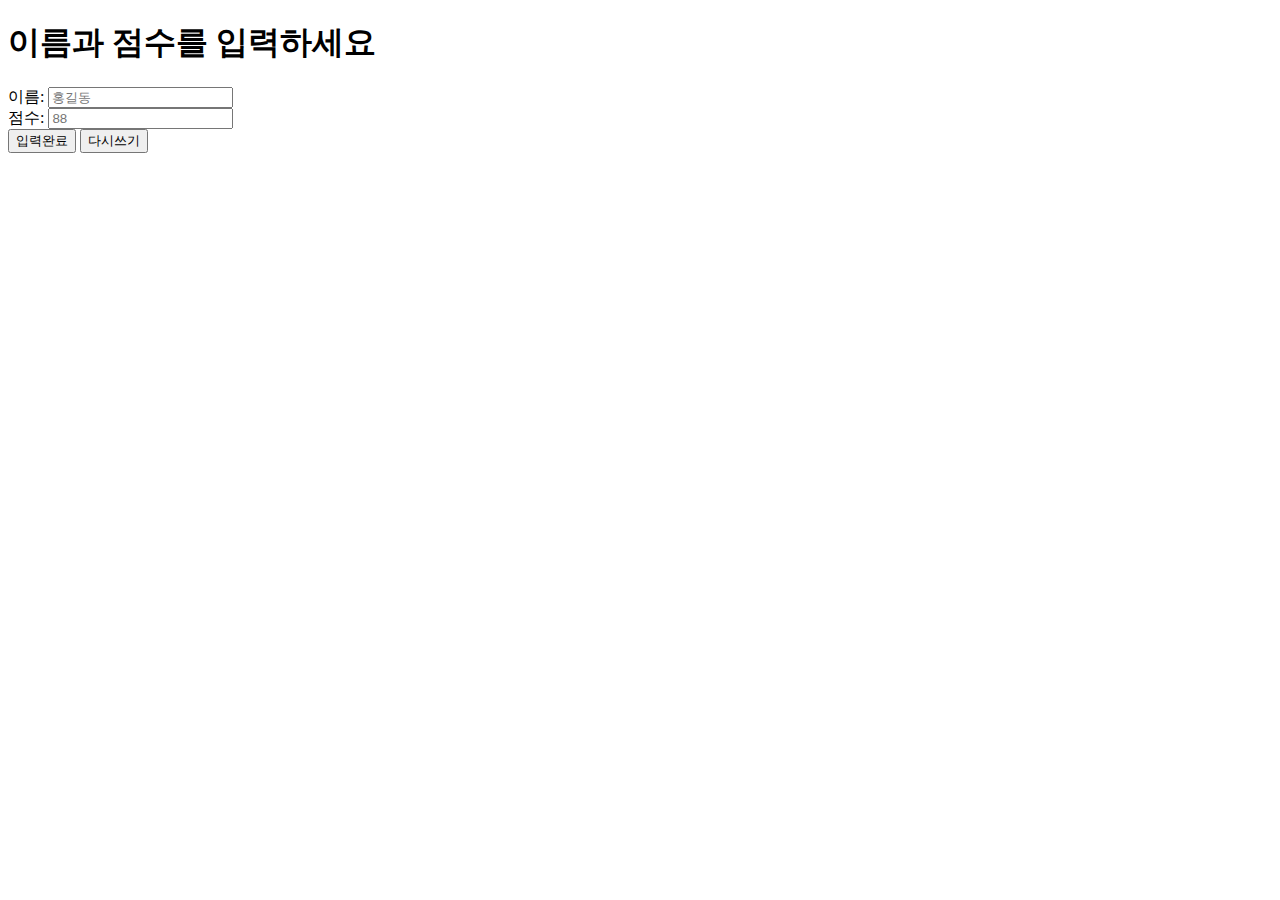
<file: actionTag/WebContent/html/score.html>
<!DOCTYPE html>
<html lang="ko">
	<head>
		<meta charset="UTF-8" />
		<meta http-equiv="X-UA-Compatible" content="IE=edge, chrome=1" />
		<meta name="viewport" content="width=device-width, initial-scale=1.0, maximum-scale=1.0, minimum-scale=1.0, user-scalable=no" />      	

		<title>점수 입력 예제</title>
		
		<!-- 모바일 웹 페이지 설정 - 이미지 경로 위치는 각자 변경 -->
		<link rel="shortcut icon" href="../image/icon.png" />
		<link rel="apple-touch-icon" href="../image/icon.png" />
		<!-- 모바일 웹 페이지 설정 끝 -->
		
		<!--[if lt IE 9] IE9라면 실행>
		<script src="../js/html5shiv.js"></script>
		<![endif]-->
		
		<script type="text/javascript" src="../js/jquery-3.3.1.min.js"></script>
		<script type="text/javascript">
			$(function(){
				$("button[type='button']").click(function(){
					$("#form1").attr({
						"method":"post",
						"action" : "../jsp/javaBean/scoretag.jsp"
					})
					$("#form1").submit();
				})
			})
		</script>
	</head>
	<body>
		<form name="form1" id="form1">
			<h1>이름과 점수를 입력하세요</h1>
			<div>
				이름: <input type="text" placeholder="홍길동" name="name" id="name" maxlength="5"/> <br />
				점수: <input type="text" placeholder="88" name="point" id="point" maxlength="3"/>
			</div>
			<div>
				<button type="button">입력완료</button>
				<button type="reset">다시쓰기</button>
			</div>
		</form>
	</body>
</html>
</file>
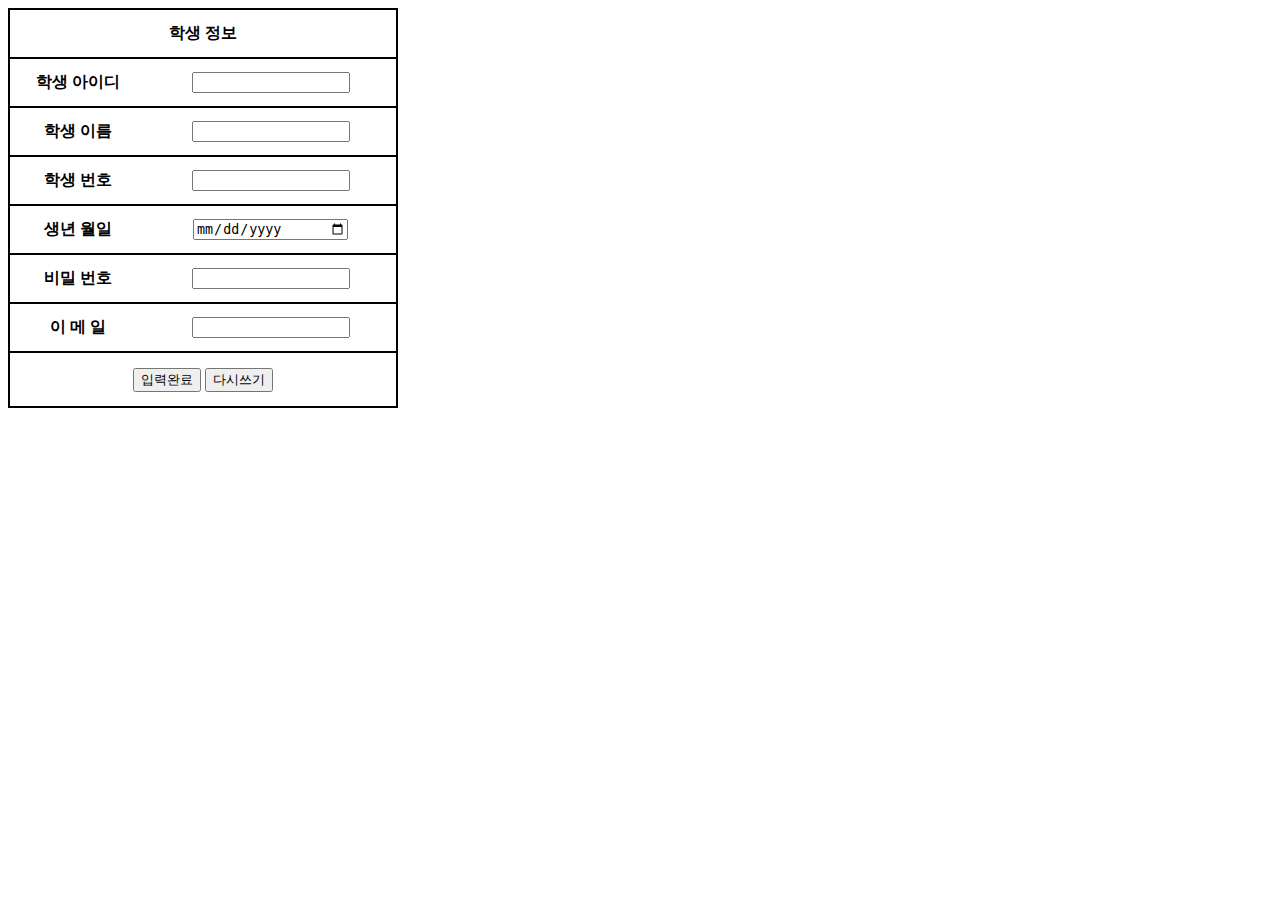
<file: actionTag/WebContent/html/student.html>
<!DOCTYPE html>
<html lang="ko">
	<head>
		<meta charset="UTF-8" />
		<meta http-equiv="X-UA-Compatible" content="IE=edge, chrome=1" />
		<meta name="viewport" content="width=device-width, initial-scale=1.0, maximum-scale=1.0, minimum-scale=1.0, user-scalable=no" />      	

		<title>Insert title here</title>
		
		<!-- 모바일 웹 페이지 설정 - 이미지 경로 위치는 각자 변경 -->
		<link rel="shortcut icon" href="../image/icon.png" />
		<link rel="apple-touch-icon" href="../image/icon.png" />
		<!-- 모바일 웹 페이지 설정 끝 -->
		
		<!--[if lt IE 9] IE9라면 실행>
		<script src="../js/html5shiv.js"></script>
		<![endif]-->
		<style type="text/css">
			table{
				text-align: center;
				width: 390px;
				height: 400px;
			}
			
			input{
				width: 150px;
			}
			
			table, tr{
				border: 2px solid black;
				border-collapse: collapse;
			}
		</style>
		
		<script type="text/javascript" src="../js/jquery-3.3.1.min.js"></script>
		<script type="text/javascript">
			function checkExp(name, str){
				var spaceExp = /\s/g;
				if(name.val().replace(spaceExp, "")==""){
					alert(str + "을(를) 입력해주세요.")
					name.val("");
					name.focus();
					return true;
				}
				return false;
			}
		
			$(function(){
				$("#send").click(function(){
					if(checkExp($("#id"), "ID")){
						return;
					}
					if(checkExp($("#name"), "이름")){
						return;
					}
					if(checkExp($("#snum"), "학번")){
						return;
					}
					if(checkExp($("#birth"), "출생일")){
						return;
					}
					if(checkExp($("#pass"), "비밀번호(6자리 이상)")){
						return;
					}
					if($("#pass").val().length < 6){
						alert("비밀번호는 6자리 이상이어야 합니다.");
						$("#pass").focus();
						
						return;
					}
					if(checkExp($("#email"), "이메일")){
						return;
					}
					
					$("#form1").attr({
						"method" : "post",
						"action" : "../jsp/javaBean/student.jsp"
					})
					$("#form1").submit();
				})
			})
		</script>
	</head>
	<body>
		<form name="form1" id="form1">
			<table>
				<tr>
					<th colspan="2">학생 정보</th>
				</tr>
				<tr>
					<th>학생 아이디</th>
					<td><input type="text" name="id" id="id"/> </td>
				</tr>
				<tr>
					<th>학생 이름</th>
					<td><input type="text" name="name" id="name"/> </td>
				</tr>
				<tr>
					<th>학생 번호</th>
					<td><input type="text" name="snum" id="snum" /> </td>
				</tr>
				<tr>
					<th>생년 월일</th>
					<td><input type="date" name="birth" id="birth"/> </td>
				</tr>
				<tr>
					<th>비밀 번호 </th>
					<td><input type="text" name="pass" id="pass" /> </td>
				</tr>
				<tr>
					<th>이  메  일</th>
					<td><input type="email" name="email" id="email"/> </td>
				</tr>
				<tr>
					<td colspan="2">
						<button type="button" id="send">입력완료</button>
						<button type="reset">다시쓰기</button>
					</td>
				</tr>
			</table>
		</form>
	</body>
</html>
</file>
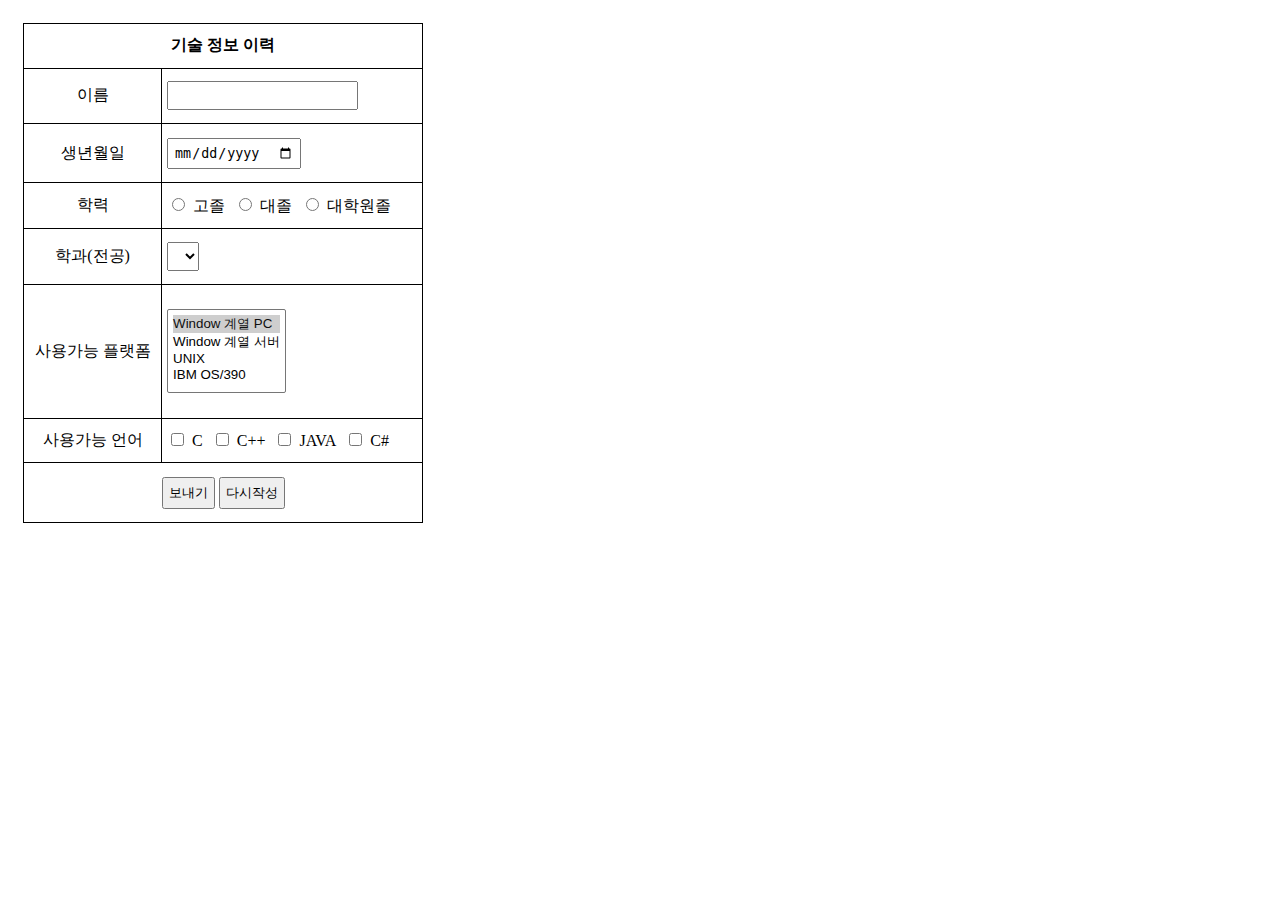
<file: expressionLanguage/WebContent/jstl/request.html>
<!DOCTYPE html>
<html lang="ko">
	<head>
		<meta charset="UTF-8" />
		<meta http-equiv="X-UA-Compatible" content="IE=edge, chrome=1" />
		<meta name="viewport" content="width=device-width, initial-scale=1.0, maximum-scale=1.0, minimum-scale=1.0, user-scalable=no" />      	

		<title>예제</title>
		
		<!-- 모바일 웹 페이지 설정 - 이미지 경로 위치는 각자 변경 -->
		<link rel="shortcut icon" href="../image/icon.png" />
		<link rel="apple-touch-icon" href="../image/icon.png" />
		<!-- 모바일 웹 페이지 설정 끝 -->
		
		<!--[if lt IE 9] IE9라면 실행>
		<script src="../js/html5shiv.js"></script>
		<![endif]-->
		
		<style type="text/css">
			*{
				padding: 5px;
			}
			
			table{
				width: 400px;
				height: 500px;
			}
			
			table, td {
				border: 1px solid black;
				border-collapse: collapse;
			}
			
			tr > td:nth-child(1) {
				text-align: center;
			}
			
			td span, option{
				padding: 0px;
			}
			
			#grad{
				display: none;
			}
		</style>
		
		<script type="text/javascript" src="../js/jquery-3.3.1.min.js"></script>
		<script type="text/javascript">
			function createOpt(data){
				var option = $("<option>");
				option.attr("value", data);
				option.html(data);
				
				return option;
			}
		
			function scholarChange(optVal){
				for (var i = 0; i < optVal.length; i++) {
					$("#major").append(createOpt(optVal[i]));
				}
			}
			
			$(function(){
				$("input[name='scholarship']").change(function(){
					$.ajax({
						url: "../js/major.json",
						type: "get",
						datatype: "json",
						timeout: 30000,
						cache: false,
						
						success: function(data){
							var scholarVal = $("input[name='scholarship']:checked").val();
							$("#major").empty();
							$("#grad").css("display", "none");
							
							if(scholarVal=="고졸"){
								scholarChange(data.major.high);
							}else if(scholarVal=="대졸"){
								scholarChange(data.major.univ);
							}else if(scholarVal=="대학원졸"){
								scholarChange(data.major.grad);
								
								// 2차 select 목록 생성
								$("#grad").css("display", "inline");
								$("#grad").append(createOpt("석사"));
								$("#grad").append(createOpt("박사"));
							}
						}
					})
				}) ;
				
				/* 유효성 검사 체크하기 */
				$("#btnSubmit").click(function(){
					// 유효성 검사할 요소
					var name = $("#name");
					var birth = $("#birth");
					var scholarBool = $("input[name='scholarship']").is(":checked");
					var scholarVal = $("input[name='scholarship']:checked");
					var platform = $("#platform");
					
					var langChk = "";
					$("input[name='language']:checked").each(function(){
						langChk += $(this).val() + " ";
					});
					
					// 유효성에 체크 정규식
					var spaceExp = /\s/g;

					// 이름
					if(name.val().replace(spaceExp, "")==""){
						alert("이름을 입력해주세요.");
						name.val("");
						name.focus();
						
						return;
					}
					
					// 생일
					if(birth.val()==""){
						alert("날짜를 입력해주세요.");
						birth.val("");
						birth.focus();
						
						return;
					}
					
					// 학력
					if(!scholarBool){
						alert("학력을 선택해주세요.");
						scholarVal.val("");
						scholarVal.focus();
						
						return;
					}
					
					// 사용가능 언어
					if(langChk==""){
						alert("사용가능 언어를 선택해주세요.");
						$("input[name='language']:eq(0)").focus();
						
						return;
					}
					
					// form에 method와 action 추가
					$("#dataForm").attr({
						"method" : "post",
						"action" : "request.jsp"
					})
					
					// submit 실행
					$("#dataForm").submit();
				});
				
				$("#btnReset").click(function(){
					// 폼 내의 요소 수만큼 reset을 반복한다.
					$("#dataForm").each(function(){
						this.reset();
					});
					
					
					/*
						.attr : 값이 명확한 것 (속성과 값이 딱 구분되는 경우) 
							(src="../image.jpg", size="1"...)
						.prop : 값이 명확하지 않은 것 (속성이름이 값으로 받는 경우)
							(selected = "selected", checked = "checked"...)
					*/
					// 학력이 지워져도 학과(전공)이 남아있기 때문에 초기값으로 맞추는 코드
					// prop와 click을 주면 prop가 이미 체크를 하고, click이 되어버려서 변화가 안 일어난 걸로 인식이 된다.
					// $("input[name='scholarship']:eq(0)").prop("checked", "true");
					$("input[name='scholarship']:eq(0)").click();
					
				})
			})
		</script>
	</head>
	<body>
		<form id="dataForm">
			<table>
				<tr>
					<th colspan="2">기술 정보 이력</th>
				</tr>
				<tr>
					<td>이름</td>
					<td><input type="text" name="name" id="name"></td>
				</tr>
				<tr>
					<td>생년월일</td>
					<td><input type="date" value="연도-월-일" name="birth" id="birth"></td>
				</tr>
				<tr>
					<td>학력</td>
					<td>
						<span><input type="radio" name="scholarship" value="고졸"><label>고졸</label></span>
						<span><input type="radio" name="scholarship" value="대졸"><label>대졸</label></span>
						<span><input type="radio" name="scholarship" value="대학원졸"><label>대학원졸</label></span>
					</td>
				</tr>
				<tr>
					<td>학과(전공)</td>
					<td>
						<select name="major" id="major"></select>
						<select name="grad" id="grad"></select>
					</td>
				</tr>
				<tr>
					<td>사용가능 플랫폼</td>
					<td>
						<select size="4" name="platform" id="platform" multiple="multiple">
							<option value="Window 계열 PC" selected="selected">Window 계열 PC</option>
							<option value="Window 계열 서버">Window 계열 서버</option>
							<option value="UNIX">UNIX</option>
							<option value="IBM OS/390">IBM OS/390</option>
						</select>
					</td>
				</tr>
				<tr>
					<td>사용가능 언어</td>
					<td>
						<span><input type="checkbox" name="language" value="C"><label>C</label></span>
						<span><input type="checkbox" name="language" value="C++"><label>C++</label></span>
						<span><input type="checkbox" name="language" value="JAVA"><label>JAVA</label></span>
						<span><input type="checkbox" name="language" value="C#"><label>C#</label></span>
					</td>
				</tr>
				<tr>
					<td colspan="2">
						<button type="button" id="btnSubmit">보내기</button>
						<button type="button" id="btnReset">다시작성</button>
					</td>
				</tr>
			</table>
		</form>
	</body>
</html>
</file>
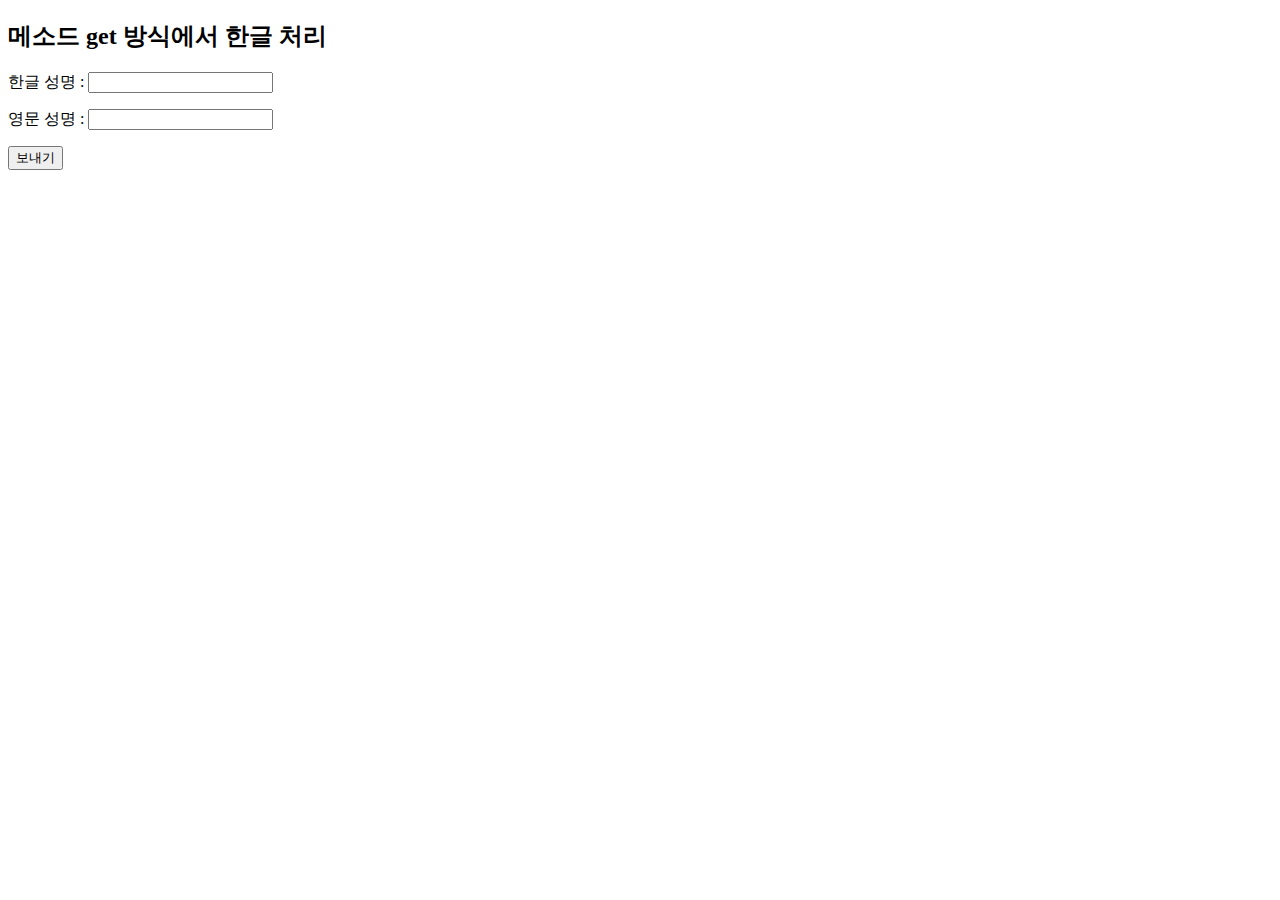
<file: scriptTag/WebContent/html/getRequest.html>
<!DOCTYPE html>
<html lang="ko">
	<head>
		<meta charset="UTF-8" />
		<meta http-equiv="X-UA-Compatible" content="IE=edge, chrome=1" />
		<meta name="viewport" content="width=device-width, initial-scale=1.0, maximum-scale=1.0, minimum-scale=1.0, user-scalable=no" />      	

		<title>인코딩 설정 확인 예제</title>
		
		<!-- 모바일 웹 페이지 설정 - 이미지 경로 위치는 각자 변경 -->
		<link rel="shortcut icon" href="../image/icon.png" />
		<link rel="apple-touch-icon" href="../image/icon.png" />
		<!-- 모바일 웹 페이지 설정 끝 -->
		
		<!--[if lt IE 9] IE9라면 실행>
		<script src="../js/html5shiv.js"></script>
		<![endif]-->
		
		<script type="text/javascript" src="../js/jquery-3.3.1.min.js"></script>
		<script type="text/javascript">
		
		</script>
	</head>
	<body>
		<h2> 메소드 get 방식에서 한글 처리</h2>
		<form method="get" action="/scriptTag/jsp/getRequest.jsp">
			<p> 한글 성명 : <input type="text" name="korname"></p>
			<p> 영문 성명 : <input type="text" name="engname"></p>
			<input type="submit" value="보내기">
		</form>	
	</body>
</html>
</file>
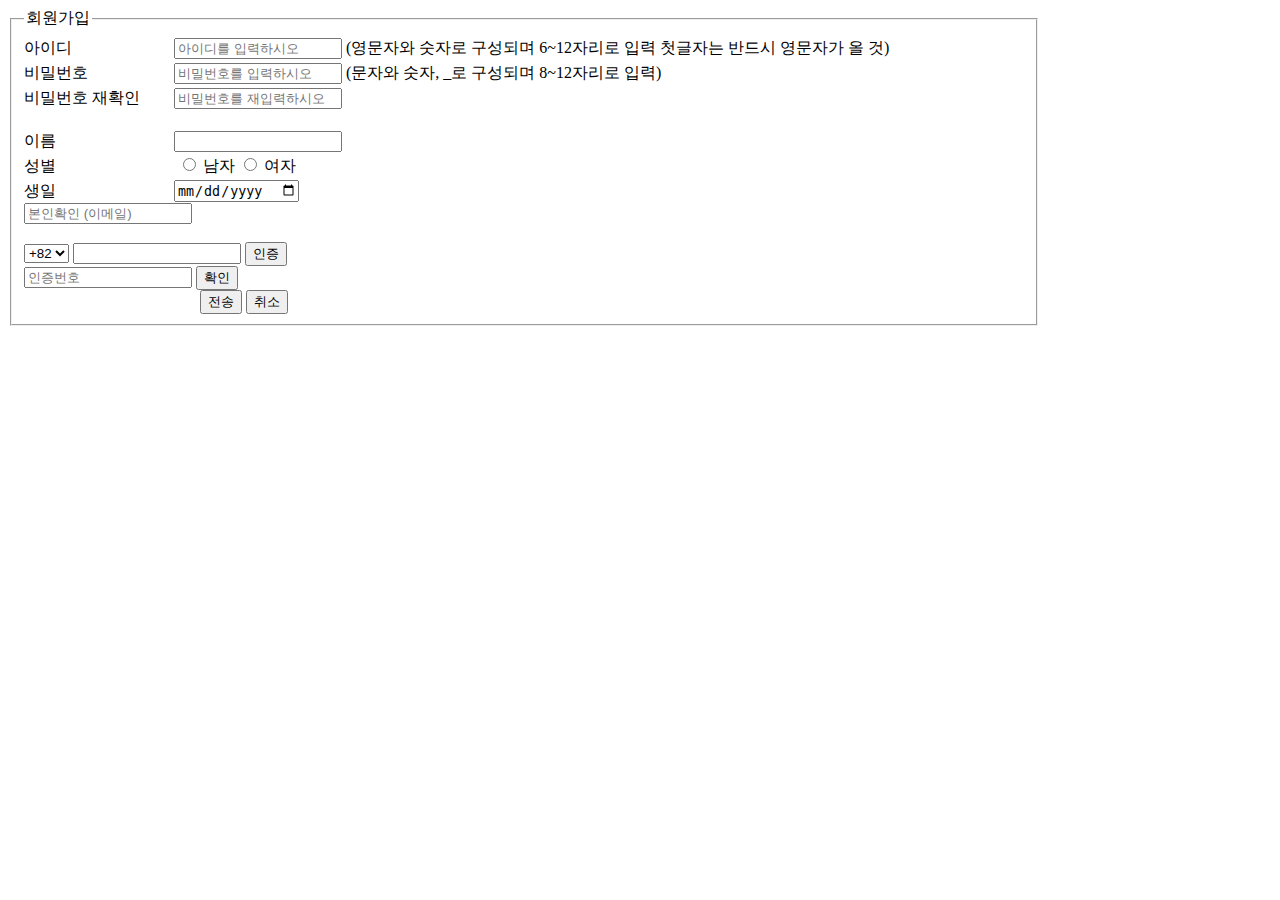
<file: scriptTag/WebContent/html/member.html>
<!DOCTYPE html>
<html>
	<head>
		<meta charset="UTF-8" />
		<meta http-equiv="X-UA-Compatible" content="IE=edge, chrome=1" />
		<meta name="viewport" content="width=device-width, initial-scale=1.0, maximum-scale=1.0, minimum-scale=1.0, user-scalable=no" />      	

		<title>예제</title>
		
		<!-- 모바일 웹 페이지 설정 - 이미지 경로 위치는 각자 변경 -->
		<link rel="shortcut icon" href="../image/icon.png" />
		<link rel="apple-touch-icon" href="../image/icon.png" />
		<!-- 모바일 웹 페이지 설정 끝 -->
		
		<!--[if lt IE 9] IE9라면 실행>
		<script src="../js/html5shiv.js"></script>
		<![endif]-->
		
		<style type="text/css">
			fieldset{
				width: 1000px;
			}
			label{
				display: inline-block;
				width: 150px;
				line-height: 25px;
			}
			input[type="text"], input[type="password"], input[type="email"]{
				width: 160px;
			}
		</style>
		
		<script type="text/javascript" src="../js/jquery-3.3.1.min.js"></script>
		<script type="text/javascript" src="../js/formvaildator.js"></script>
	</head>
	<body>
		<fieldset>
			<legend>회원가입</legend>
			<form id="dataForm">
				<label>아이디</label><input type="text" placeholder="아이디를 입력하시오 " id="id" name="id"/>
				<span> (영문자와 숫자로 구성되며 6~12자리로 입력 첫글자는 반드시 영문자가 올 것)</span><br />
				
				<label>비밀번호</label><input type="password" placeholder="비밀번호를 입력하시오" id="pw" name="pw"/>
				<span> (문자와 숫자, _로 구성되며 8~12자리로 입력)</span><br />
				
				<label>비밀번호 재확인</label><input type="password" placeholder="비밀번호를 재입력하시오" id="pwChk" name="pwChk"/><br />
				<br />
				
				<label>이름</label><input type="text" id="name" name="name"/><br />
	
				<label>성별</label>
				<input type="radio" name="gender" value="남자"/>
				<span>남자</span>			
				<input type="radio" name="gender" value="여자"/>
				<span>여자</span>			
				<br />
	
				<label>생일</label><input type="date" placeholder="연도-월-일" id="birth" name="birth"/><br />
				<input type="email" placeholder="본인확인 (이메일)" id="email" name="email"/><br />
				<br />
				
				<select name="num" size="1">
					<option value="+82" selected="selected">+82</option>
					<option value="+32">+32</option>
					<option value="+77">+77</option>
				</select>				
				<input type="text" id="phone" name="phone"/>
				<input type="button" value="인증" id="btnCertify"/>
				<br />
				
				<input type="text" placeholder="인증번호" id="certification" />
				<input type="button" value="확인" id="btnCheck"/>
				<br />
				&nbsp;&nbsp;&nbsp;&nbsp;&nbsp;&nbsp;&nbsp;&nbsp;&nbsp;&nbsp;&nbsp;&nbsp;&nbsp;&nbsp;&nbsp;&nbsp;&nbsp;&nbsp;&nbsp;&nbsp;&nbsp;&nbsp;&nbsp;&nbsp;&nbsp;&nbsp;&nbsp;&nbsp;&nbsp;&nbsp;&nbsp;&nbsp;&nbsp;&nbsp;&nbsp;&nbsp;&nbsp;&nbsp;&nbsp;&nbsp;&nbsp;&nbsp;&nbsp;
				<input name="btn" type="button" value="전송" id="send"/>
				<input name="btn" type="reset" value="취소" />
			</form>
		</fieldset>
	</body>
</html>
</file>
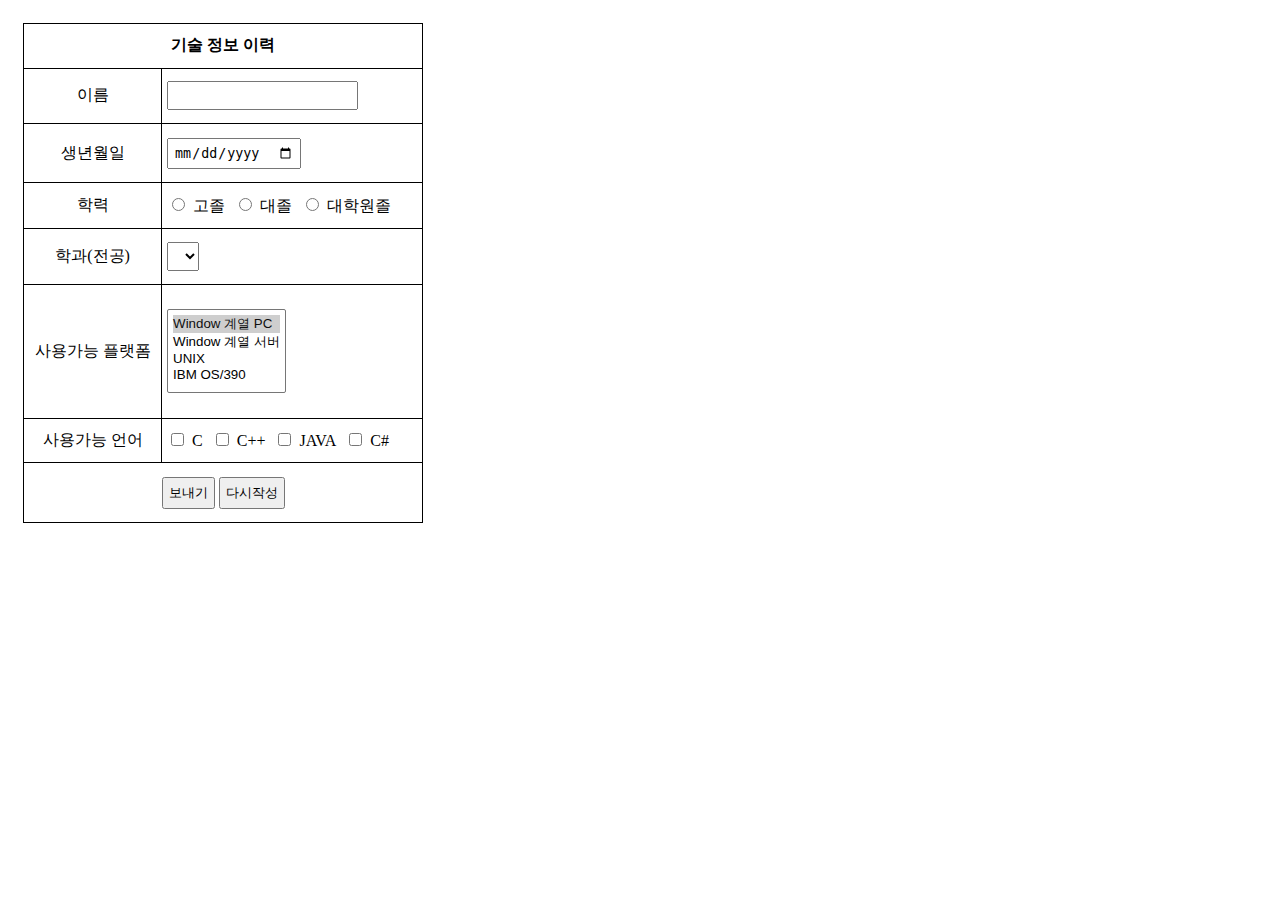
<file: scriptTag/WebContent/html/request.html>
<!DOCTYPE html>
<html lang="ko">
	<head>
		<meta charset="UTF-8" />
		<meta http-equiv="X-UA-Compatible" content="IE=edge, chrome=1" />
		<meta name="viewport" content="width=device-width, initial-scale=1.0, maximum-scale=1.0, minimum-scale=1.0, user-scalable=no" />      	

		<title>예제</title>
		
		<!-- 모바일 웹 페이지 설정 - 이미지 경로 위치는 각자 변경 -->
		<link rel="shortcut icon" href="../image/icon.png" />
		<link rel="apple-touch-icon" href="../image/icon.png" />
		<!-- 모바일 웹 페이지 설정 끝 -->
		
		<!--[if lt IE 9] IE9라면 실행>
		<script src="../js/html5shiv.js"></script>
		<![endif]-->
		
		<style type="text/css">
			*{
				padding: 5px;
			}
			
			table{
				width: 400px;
				height: 500px;
			}
			
			table, td {
				border: 1px solid black;
				border-collapse: collapse;
			}
			
			tr > td:nth-child(1) {
				text-align: center;
			}
			
			td span, option{
				padding: 0px;
			}
			
			#grad{
				display: none;
			}
		</style>
		
		<script type="text/javascript" src="../js/jquery-3.3.1.min.js"></script>
		<script type="text/javascript">
			function createOpt(data){
				var option = $("<option>");
				option.attr("value", data);
				option.html(data);
				
				return option;
			}
		
			function scholarChange(optVal){
				for (var i = 0; i < optVal.length; i++) {
					$("#major").append(createOpt(optVal[i]));
				}
			}
			
			$(function(){
				$("input[name='scholarship']").change(function(){
					$.ajax({
						url: "../js/major.json",
						type: "get",
						datatype: "json",
						timeout: 30000,
						cache: false,
						
						success: function(data){
							var scholarVal = $("input[name='scholarship']:checked").val();
							$("#major").empty();
							$("#grad").css("display", "none");
							
							if(scholarVal=="고졸"){
								scholarChange(data.major.high);
							}else if(scholarVal=="대졸"){
								scholarChange(data.major.univ);
							}else if(scholarVal=="대학원졸"){
								scholarChange(data.major.grad);
								
								// 2차 select 목록 생성
								$("#grad").css("display", "inline");
								$("#grad").append(createOpt("석사"));
								$("#grad").append(createOpt("박사"));
							}
						}
					})
				}) ;
				
				/* 유효성 검사 체크하기 */
				$("#btnSubmit").click(function(){
					// 유효성 검사할 요소
					var name = $("#name");
					var birth = $("#birth");
					var scholarBool = $("input[name='scholarship']").is(":checked");
					var scholarVal = $("input[name='scholarship']:checked");
					var platform = $("#platform");
					
					var langChk = "";
					$("input[name='language']:checked").each(function(){
						langChk += $(this).val() + " ";
					});
					
					// 유효성에 체크 정규식
					var spaceExp = /\s/g;

					// 이름
					if(name.val().replace(spaceExp, "")==""){
						alert("이름을 입력해주세요.");
						name.val("");
						name.focus();
						
						return;
					}
					
					// 생일
					if(birth.val()==""){
						alert("날짜를 입력해주세요.");
						birth.val("");
						birth.focus();
						
						return;
					}
					
					// 학력
					if(!scholarBool){
						alert("학력을 선택해주세요.");
						scholarVal.val("");
						scholarVal.focus();
						
						return;
					}
					
					// 사용가능 언어
					if(langChk==""){
						alert("사용가능 언어를 선택해주세요.");
						$("input[name='language']:eq(0)").focus();
						
						return;
					}
					
					// form에 method와 action 추가
					$("#dataForm").attr({
						"method" : "post",
						"action" : "/scriptTag/jsp/request.jsp"
					})
					
					// submit 실행
					$("#dataForm").submit();
				});
				
				$("#btnReset").click(function(){
					// 폼 내의 요소 수만큼 reset을 반복한다.
					$("#dataForm").each(function(){
						this.reset();
					});
					
					
					/*
						.attr : 값이 명확한 것 (속성과 값이 딱 구분되는 경우) 
							(src="../image.jpg", size="1"...)
						.prop : 값이 명확하지 않은 것 (속성이름이 값으로 받는 경우)
							(selected = "selected", checked = "checked"...)
					*/
					// 학력이 지워져도 학과(전공)이 남아있기 때문에 초기값으로 맞추는 코드
					// prop와 click을 주면 prop가 이미 체크를 하고, click이 되어버려서 변화가 안 일어난 걸로 인식이 된다.
					// $("input[name='scholarship']:eq(0)").prop("checked", "true");
					$("input[name='scholarship']:eq(0)").click();
					
				})
			})
		</script>
	</head>
	<body>
		<form id="dataForm">
			<table>
				<tr>
					<th colspan="2">기술 정보 이력</th>
				</tr>
				<tr>
					<td>이름</td>
					<td><input type="text" name="name" id="name"></td>
				</tr>
				<tr>
					<td>생년월일</td>
					<td><input type="date" value="연도-월-일" name="birth" id="birth"></td>
				</tr>
				<tr>
					<td>학력</td>
					<td>
						<span><input type="radio" name="scholarship" value="고졸"><label>고졸</label></span>
						<span><input type="radio" name="scholarship" value="대졸"><label>대졸</label></span>
						<span><input type="radio" name="scholarship" value="대학원졸"><label>대학원졸</label></span>
					</td>
				</tr>
				<tr>
					<td>학과(전공)</td>
					<td>
						<select name="major" id="major"></select>
						<select name="grad" id="grad"></select>
					</td>
				</tr>
				<tr>
					<td>사용가능 플랫폼</td>
					<td>
						<select size="4" name="platform" id="platform" multiple="multiple">
							<option value="Window 계열 PC" selected="selected">Window 계열 PC</option>
							<option value="Window 계열 서버">Window 계열 서버</option>
							<option value="UNIX">UNIX</option>
							<option value="IBM OS/390">IBM OS/390</option>
						</select>
					</td>
				</tr>
				<tr>
					<td>사용가능 언어</td>
					<td>
						<span><input type="checkbox" name="language" value="C"><label>C</label></span>
						<span><input type="checkbox" name="language" value="C++"><label>C++</label></span>
						<span><input type="checkbox" name="language" value="JAVA"><label>JAVA</label></span>
						<span><input type="checkbox" name="language" value="C#"><label>C#</label></span>
					</td>
				</tr>
				<tr>
					<td colspan="2">
						<button type="button" id="btnSubmit">보내기</button>
						<button type="button" id="btnReset">다시작성</button>
					</td>
				</tr>
			</table>
		</form>
	</body>
</html>
</file>
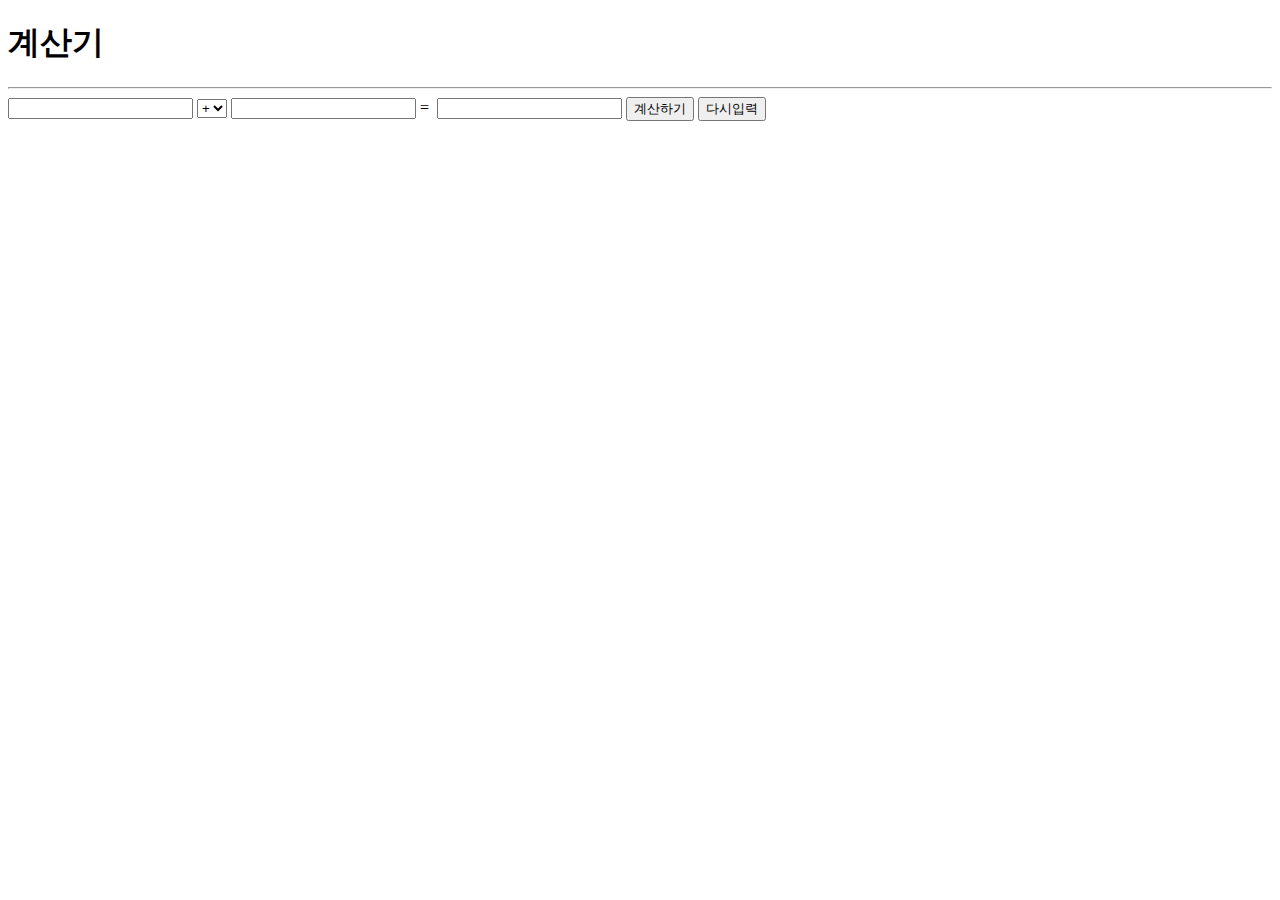
<file: servletExam/WebContent/html/calc.html>
<!DOCTYPE html>
<html lang="ko">
	<head>
		<meta charset="UTF-8" />
		<meta http-equiv="X-UA-Compatible" content="IE=edge, chrome=1" />
		<meta name="viewport" content="width=device-width, initial-scale=1.0, maximum-scale=1.0, minimum-scale=1.0, user-scalable=no" />      	

		<title>간단한 연산 프로그래밍</title>
		
		<!-- 모바일 웹 페이지 설정 - 이미지 경로 위치는 각자 변경 -->
		<link rel="shortcut icon" href="../image/icon.png" />
		<link rel="apple-touch-icon" href="../image/icon.png" />
		<!-- 모바일 웹 페이지 설정 끝 -->
		
		<!--[if lt IE 9] IE9라면 실행>
		<script src="../js/html5shiv.js"></script>
		<![endif]-->
		
		<script type="text/javascript" src="../js/jquery-3.3.1.min.js"></script>
		<script type="text/javascript">
// 			jQuery 사용
			$(function(){
				$("button[type='button']").click(function(){
					check("#num1");
					check("#num2");
					
// 					CalcServelet - 서버로부터 결과값만 가져오기
					$.ajax({
						url : "/servletExam/calcServlet2",
						type : "post",
						data : $("#dataForm").serialize(),	// 폼전체 데이터 전송
						dataType : "text",
// 						timeout : 30000,
						cache : false,
						
						success : function(data){
							$("#result").val(data);
						},
						
						error : function(xhr, textStatus, errorThrown) {
							$("#result").html(textStatus + "(HTTP-" + xhr.status + " / " + errorThrown + ")");
						}
					})
					
// 					CalcServlet - 서버로부터 HTML 페이지로 보여주기
// 					$("#dataForm").attr({
// 						"method" : "post",
// 						"action" : "/servletExam/calcServlet"
// 					})
					
// 					$("#dataForm").submit();
				});
				
				function check(element){
					// Exp.test() : 해당 문자열이 있을 경우, true
					// String.search() : 0부터 시작, 공백 포함, 인덱스를 반환 / 못 찾을 경우 -1 반환
// 					var numberPattern = /^\d+$/g;
// 					var bool2 = $(element).val().search(numberPattern) < 0;

					var spaceExp = /\s/g;
					var charExp = /^\d+(.{0, 1})/g;
					
					var bool1 = $(element).val().replace(spaceExp, "")=="";
					var bool2 = $(element).val().replace(charExp, "")==""; 
					
					if(bool1 || bool2){
						alert("공백, 문자는 안됩니다.\n숫자를 입력해주세요.");
						$(element).val("");
						$(element).focus();
						
						return;
					}
				}
			})
			
// 			javascript 사용
// 			window.onload = function(){
// 				var numberPattern = /^\d+$/g;
// 				var btn = document.getElementById("btnCalc");
				
// 				btn.onclick = function(){
// 					if(document.getElementById("num1").value.replace(/\s/g,"")==""){
// 						alert("숫자를 입력해 주세요.");
// 						document.getElementById("num1").value = "";
// 						document.getElementById("num1").focus();
// 					}
// 					if(document.getElementById("num2").value.replace(/\s/g,"")==""){
// 						alert("숫자를 입력해 주세요.");
// 						document.getElementById("num2").value = "";
// 						document.getElementById("num2").focus();
// 					}
					
// 					document.getElementById("dataForm").method = "post";
// 					document.getElementById("dataForm").action = "/servletExam/calcServlet";
// 					document.getElementById("dataForm").submit();
// 				}
// 			}
		</script>
	</head>
	<body>
		<h1>계산기</h1>
		<hr />
		<form id="dataForm">
			<input type="text" name="num1" id="num1">
			<select name="operator" id="operator">
				<option value="+">+</option>
				<option value="-">-</option>
				<option value="*">*</option>
				<option value="/">/</option>
				<option value="^">^</option>
			</select>
			<input type="text" name="num2" id="num2"><label>&nbsp;=&nbsp;</label>
			<input type="text" name="result" id="result" readonly="readonly">
			<button type="button">계산하기</button>
			<button type="reset">다시입력</button>
		</form>
	</body>
</html>
</file>
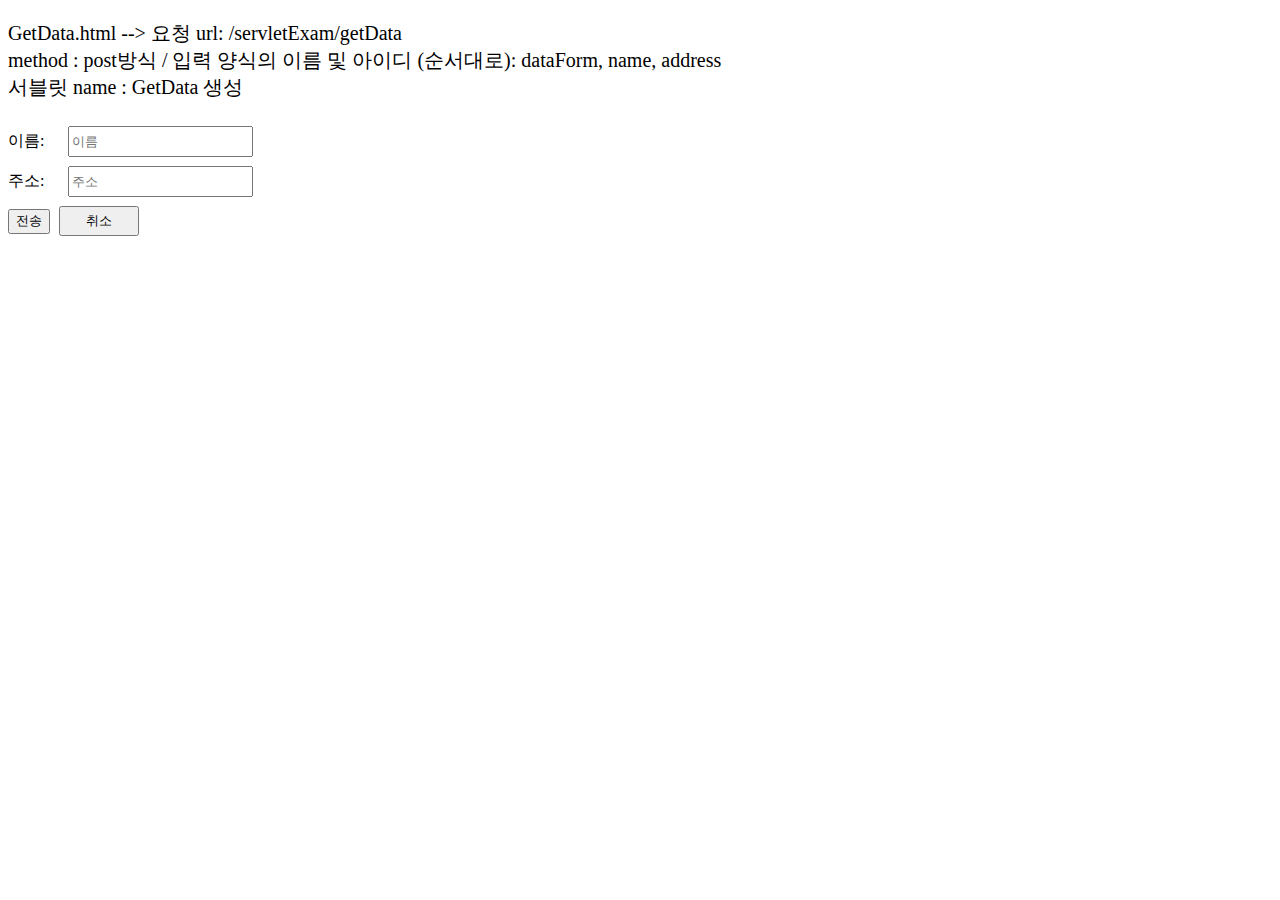
<file: servletExam/WebContent/html/GetData.html>
<!DOCTYPE html>
<html lang="ko">
	<head>
		<meta charset="UTF-8" />
		<meta http-equiv="X-UA-Compatible" content="IE=edge, chrome=1" />
		<meta name="viewport" content="width=device-width, initial-scale=1.0, maximum-scale=1.0, minimum-scale=1.0, user-scalable=no" />      	

		<title>Get Data</title>
		
		<!-- 모바일 웹 페이지 설정 - 이미지 경로 위치는 각자 변경 -->
		<link rel="shortcut icon" href="../image/icon.png" />
		<link rel="apple-touch-icon" href="../image/icon.png" />
		<!-- 모바일 웹 페이지 설정 끝 -->
		
		<!--[if lt IE 9] IE9라면 실행>
		<script src="../js/html5shiv.js"></script>
		<![endif]-->
		
		<style type="text/css">
			label{
				display: inline-block;
				width: 60px;
				line-height: 40px;
			}
			
			p{
				font-size: 20px;
			}
			
			input{
				height: 25px;
			}
			
			button{
				width: 80px;
				height: 30px;
				margin: 5px;
			}
		</style>
		
		<script type="text/javascript" src="../js/jquery-3.3.1.min.js"></script>
		<script type="text/javascript">
			$(function(){				
				$("input[type='button']").click(function(){
// 				$("#dataForm").submit(function(){
					if($("#name").val().replace(/\s/g, "")==""){
						alert("이름을 입력해주세요!");
						$("#name").val("");
						$("#name").focus();
						
						return; //현재 메소드를 종료
					}
					
					if($("#address").val().replace(/\s/g, "")==""){
						alert("주소를 입력해주세요!");
						$("#address").val("");
						$("#address").focus();
						
						return;
					}
					
					$("#dataForm").attr({
						"method" : "post",
						"action" : "/servletExam/getData"
					});
					
					$("#dataForm").submit();
				});
			})
		</script>
	</head>
	<body>
		<p>
			GetData.html --> 요청 url: /servletExam/getData<br />
			method : post방식 / 입력 양식의 이름 및 아이디 (순서대로): dataForm, name, address<br />
			서블릿 name : GetData 생성
		</p>
		<form id="dataForm">
			<label>이름:</label><input type="text" name="name" id="name" placeholder="이름"><br />
			<label>주소:</label><input type="text" name="address" id="address" placeholder="주소"><br />
			<input type="button" value="전송">
<!-- 			<button type="submit" >전송</button> -->
			<button type="reset">취소</button>
		</form>
	</body>
</html>
</file>
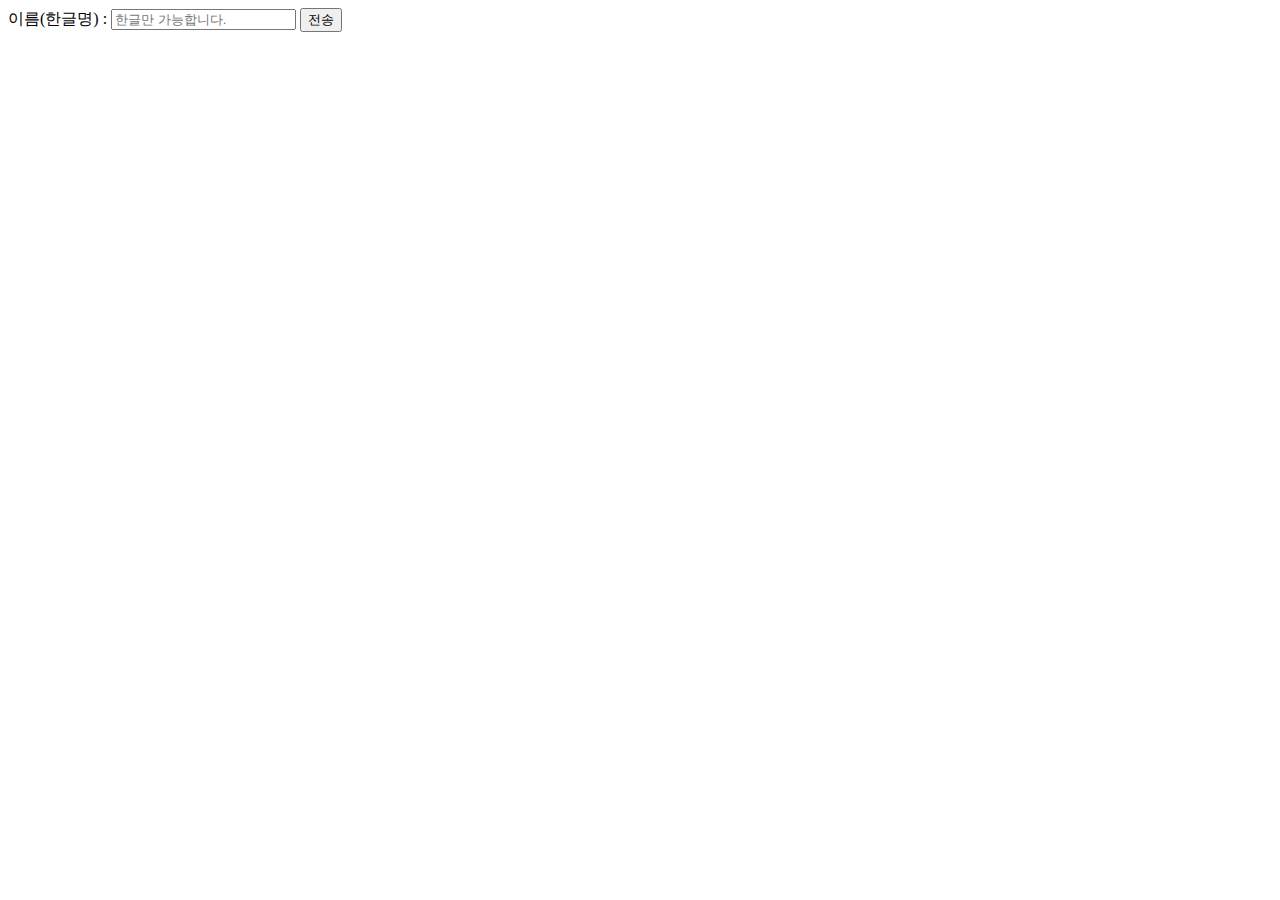
<file: servletExam/WebContent/html/name.html>
<!DOCTYPE html>
<html lang="ko">
	<head>
		<meta charset="UTF-8" />
		<meta http-equiv="X-UA-Compatible" content="IE=edge, chrome=1" />
		<meta name="viewport" content="width=device-width, initial-scale=1.0, maximum-scale=1.0, minimum-scale=1.0, user-scalable=no" />      	

		<title>이름 전송</title>
		
		<!-- 모바일 웹 페이지 설정 - 이미지 경로 위치는 각자 변경 -->
		<link rel="shortcut icon" href="../image/icon.png" />
		<link rel="apple-touch-icon" href="../image/icon.png" />
		<!-- 모바일 웹 페이지 설정 끝 -->
		
		<!--[if lt IE 9] IE9라면 실행>
		<script src="../js/html5shiv.js"></script>
		<![endif]-->
		
		<script type="text/javascript" src="../js/jquery-3.3.1.min.js"></script>
		<script type="text/javascript">
			$(function(){
				$("#send").click(function(){
					if($("#korName").val().replace(/\s/g, "")==""){
						$("#korName").val("");
						$("#korName").focus();
						$("#korName").attr("placeholder", "이름을 입력해주세요.");
						
						return;
					}
					
					var korExp = /^[가-힣]+$/;
					if($("#korName").val().search(korExp) < 0){
// 					if(!korExp.test($("#korName").val())){
						$("#korName").val("");
						$("#korName").focus();
						$("#korName").attr("placeholder", "한글만 입력해주세요.");
						
						return;
					}
					
					$("#dataForm").attr({
						"action" : "/servletExam/servletConfigTest",
						"method" : "post"
					})
					
					$("#dataForm").submit();
				})
			})
		</script>
	</head>
	<body>
		<form id="dataForm">
			<label>이름(한글명) :</label> 
			<input type="text" placeholder="한글만 가능합니다." id="korName" name="korName"> 
			<button type="button" id="send">전송</button>
		</form>
	</body>
</html>
</file>
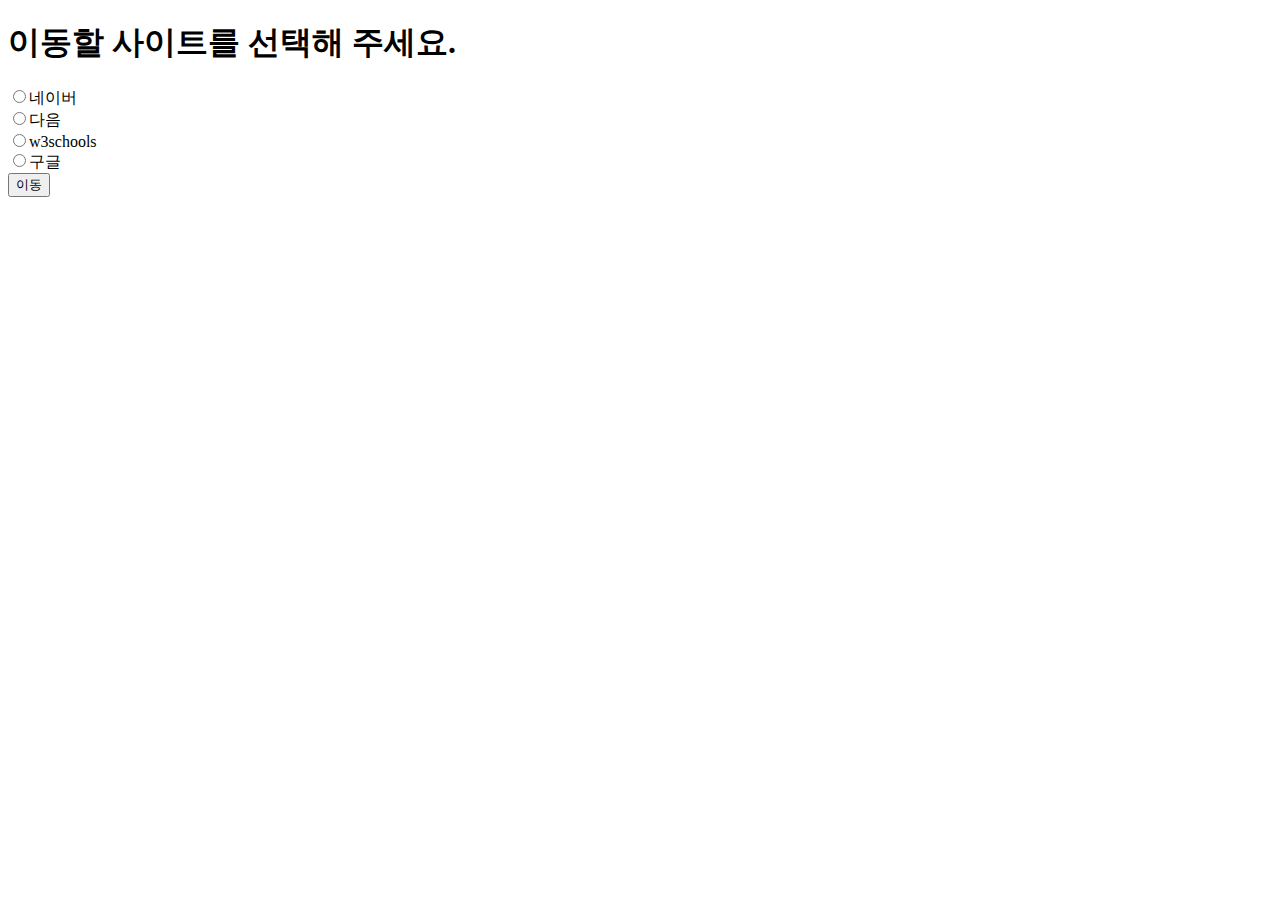
<file: servletExam/WebContent/html/site.html>
<!DOCTYPE html>
<html lang="ko">
	<head>
		<meta charset="UTF-8" />
		<meta http-equiv="X-UA-Compatible" content="IE=edge, chrome=1" />
		<meta name="viewport" content="width=device-width, initial-scale=1.0, maximum-scale=1.0, minimum-scale=1.0, user-scalable=no" />      	

		<title>Insert title here</title>
		
		<!-- 모바일 웹 페이지 설정 - 이미지 경로 위치는 각자 변경 -->
		<link rel="shortcut icon" href="../image/icon.png" />
		<link rel="apple-touch-icon" href="../image/icon.png" />
		<!-- 모바일 웹 페이지 설정 끝 -->
		
		<!--[if lt IE 9] IE9라면 실행>
		<script src="../js/html5shiv.js"></script>
		<![endif]-->
		
		<script type="text/javascript" src="../js/jquery-3.3.1.min.js"></script>
		<script type="text/javascript">
			$(function(){
				$("#siteForm").submit(function(){
					if(!$("input[name='site']").is(":checked")){
						alert("이동할 사이트를 선택하세요.");
						return;
					}
					
					$("#siteForm").attr({
						"method":"get",
						"action":"/servletExam/portalSite"
						// 시작 '/'를 제거하면, 현재 HTML 주소 기준으로 uri를 찾게 된다.
						
					});
					
					$("#siteForm").submit();
				});
			});
		</script>
	</head>
	<body>
		<h1>이동할 사이트를 선택해 주세요.</h1>
		<form id="siteForm">
			<input type="radio" value="naver" name="site"><label>네이버</label>
			<br>
			<input type="radio" value="daum" name="site"><label>다음</label>
			<br>
			<input type="radio" value="w3schools" name="site"><label>w3schools</label>
			<br>
			<input type="radio" value="google" name="site"><label>구글</label>
			<br>
			<input type="submit" value="이동">
		</form>
	</body>
</html>
</file>
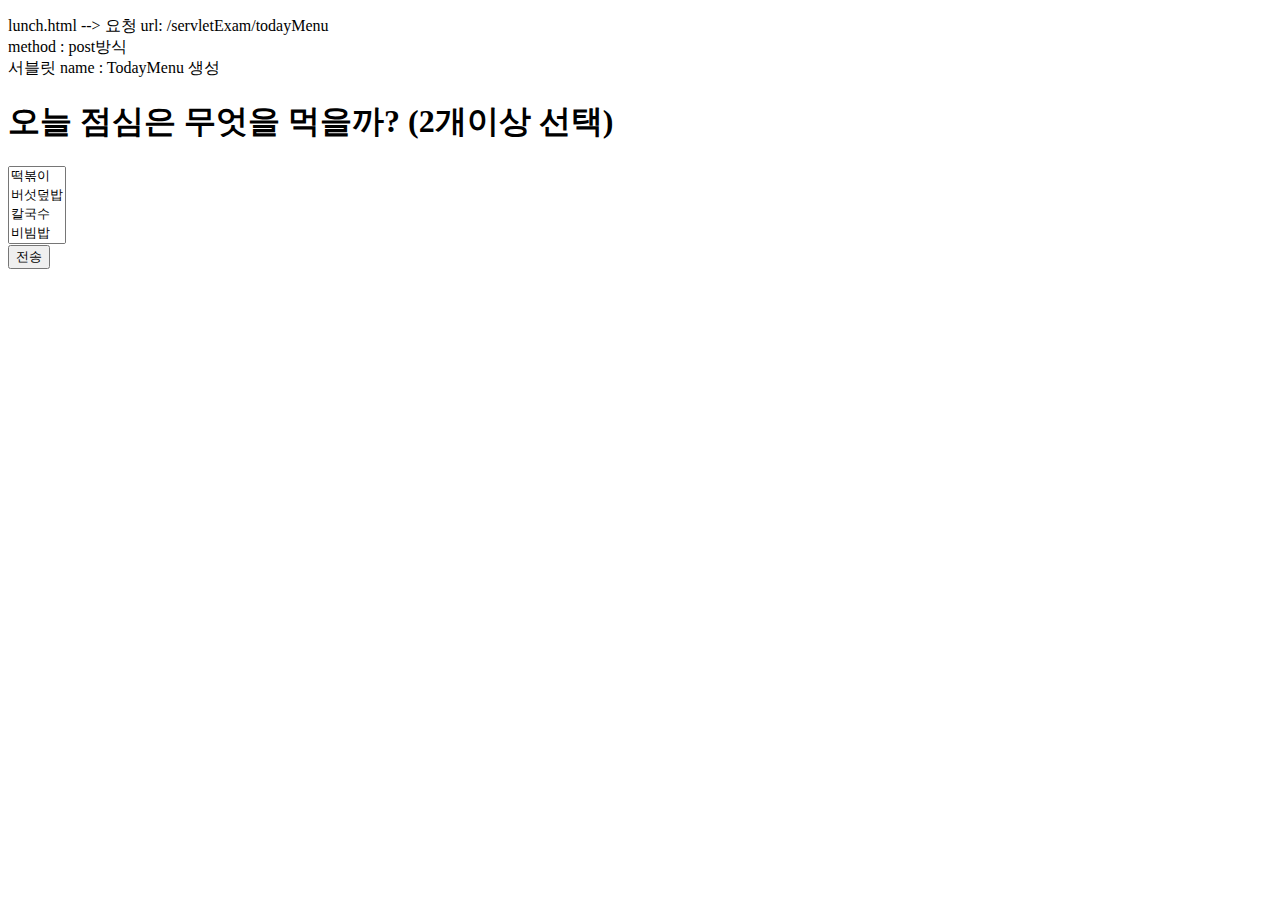
<file: servletExam/WebContent/html/TodayMenu.html>
<!DOCTYPE html>
<html lang="ko">
	<head>
		<meta charset="UTF-8" />
		<meta http-equiv="X-UA-Compatible" content="IE=edge, chrome=1" />
		<meta name="viewport" content="width=device-width, initial-scale=1.0, maximum-scale=1.0, minimum-scale=1.0, user-scalable=no" />      	

		<title>Insert title here</title>
		
		<!-- 모바일 웹 페이지 설정 - 이미지 경로 위치는 각자 변경 -->
		<link rel="shortcut icon" href="../image/icon.png" />
		<link rel="apple-touch-icon" href="../image/icon.png" />
		<!-- 모바일 웹 페이지 설정 끝 -->
		
		<!--[if lt IE 9] IE9라면 실행>
		<script src="../js/html5shiv.js"></script>
		<![endif]-->
		
		<script type="text/javascript" src="../js/jquery-3.3.1.min.js"></script>
		<script type="text/javascript">
			$(function(){
				$("input[type=button]").click(function(){
					var list = $("select[name='list'] > option:selected");
					if(list.index() < 0) {
						alert("점심 메뉴를 선택해 주세요.");
						return;
					}

// 					var list = $("select[name='list']").val();
// 					if(list.length < 2){
// 						alert("2개 이상 선택해주세요.");
// 						return;
// 					}
					
					$("#dataForm").attr({
						"method" : "post",
						"action" : "/servletExam/todayMenu"
					})
					
					$("#dataForm").submit();
				});
			})
		</script>
	</head>
	<body>
		<p>
			lunch.html --> 요청 url: /servletExam/todayMenu<br />
			method : post방식<br />
			서블릿 name : TodayMenu 생성
		</p>
		<h1>오늘 점심은 무엇을 먹을까? (2개이상 선택)</h1>
		<form id="dataForm">
			<select multiple="multiple" size="4" name="list">
				<option value="떡볶이">떡볶이</option>
				<option value="버섯덮밥">버섯덮밥</option>
				<option value="칼국수">칼국수</option>
				<option value="비빔밥">비빔밥</option>
				<option value="햄버거">햄버거</option>
				<option value="치킨">치킨</option>
				<option value="부대찌개">부대찌개</option>
			</select><br />
			<input type="button" value="전송" />
		</form>
	</body>
</html>
</file>
